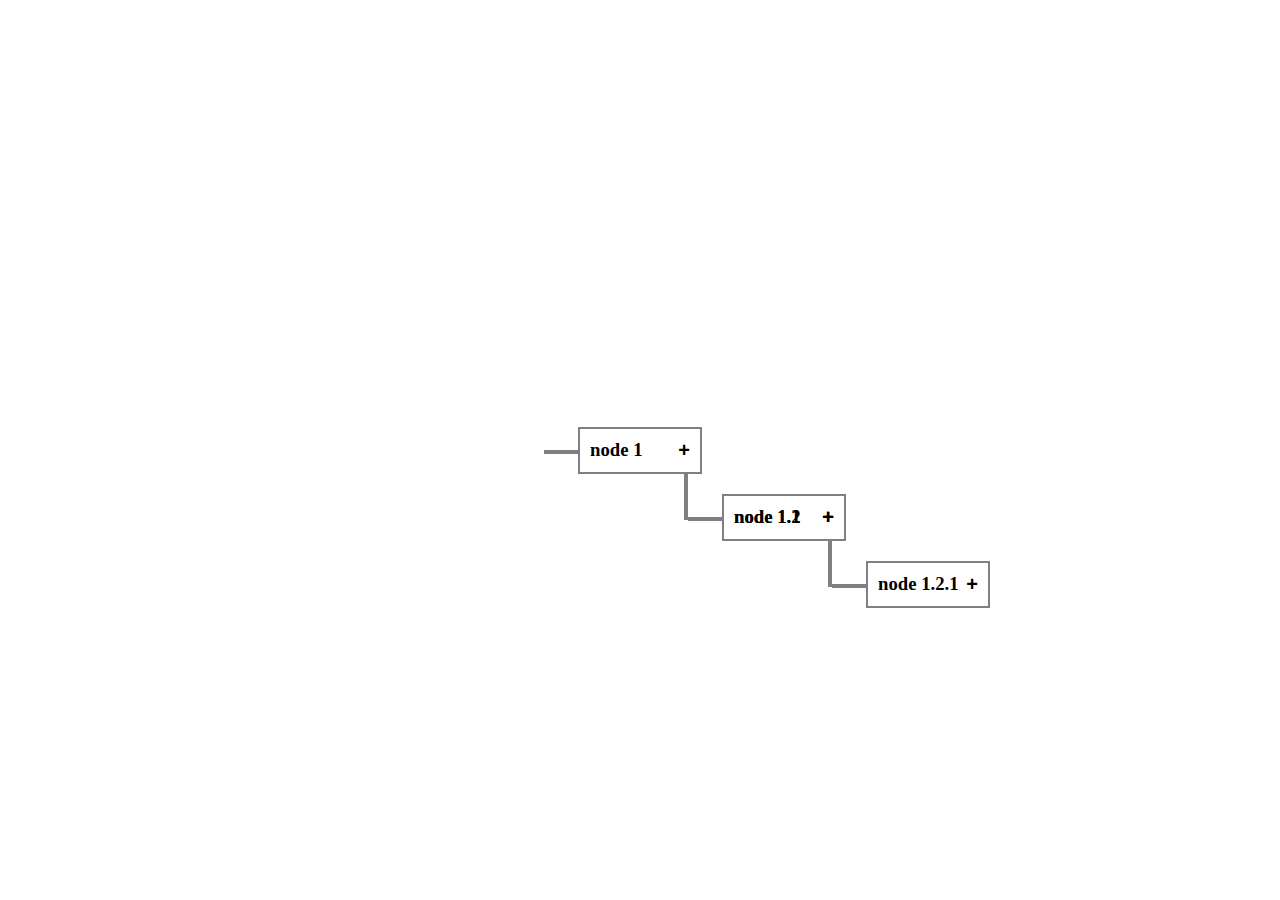
<file: csv demo/index.html>
<!DOCTYPE html>
<html lang="en">
<head>
    <meta charset="UTF-8">
    <meta name="viewport" content="width=device-width, initial-scale=1.0">
    <title>Document</title>
    <link rel="stylesheet" href="style.css">
</head>
<body>
    <div class="root">
            <div class="nodeContainer">
                <div class="Vconnector"></div>
                <div class="node">
                    <div class="Hconnector"></div>
                    <h3>node 1</h3>
                    <button>+</button>
                </div>
                
                <!-- child -->
                <div class="nodeContainer sub-node">
                    <div class="Vconnector"></div>
                    <div class="node">
                        <div class="Hconnector"></div>
                        <h3>node 1.1</h3>
                        <button>+</button>
                    </div>

                </div>
                
                <div class="nodeContainer sub-node">
                    <div class="Vconnector"></div>
                    <div class="node">
                        <div class="Hconnector"></div>
                        <h3>node 1.2</h3>
                        <button>+</button>
                    </div>

                    
                    <!-- sub child -->

                    <div class="nodeContainer sub-node">
                        <div class="Vconnector"></div>
                        <div class="node">
                            <div class="Hconnector"></div>
                            <h3>node 1.2.1</h3>
                            <button>+</button>
                        </div>
    
                    </div>


                </div>
                
                
                

            </div>


    </div>    
    
    
    
    <script src="main.js"></script>


</body>
</html>
</file>
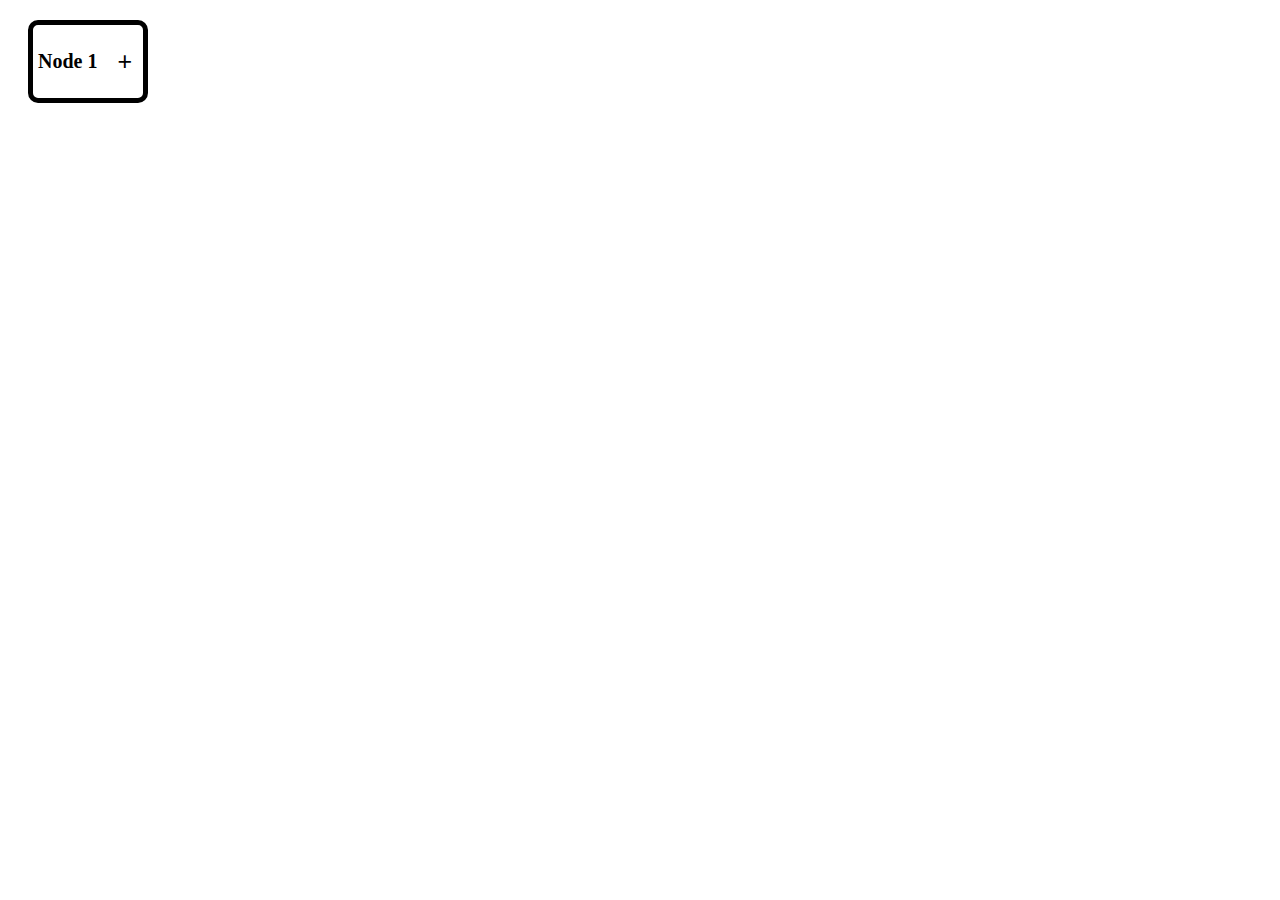
<file: js create element/index.html>
<!DOCTYPE html>
<html lang="en">
<head>
    <meta charset="UTF-8">
    <meta name="viewport" content="width=device-width, initial-scale=1.0">
    <title>create element</title>

</head>
<body>

    <style>

            .node{
                border: 5px solid black;
                border-radius: 10px;
                margin: 20px;
                padding: 5px;
                display: flex;
                flex-direction: row;
                justify-content: space-between;
                width: 100px;
            }

            .node p{
                font-size: 20px;
                font-weight: bold;
            }
            .node button{
                background-color: transparent;
                border: none;
                font-size: 25px;
            }
    </style>
    

    <div class="root">

    </div>

    
    


    <script src="main.js"></script>
</body>
</html>
</file>
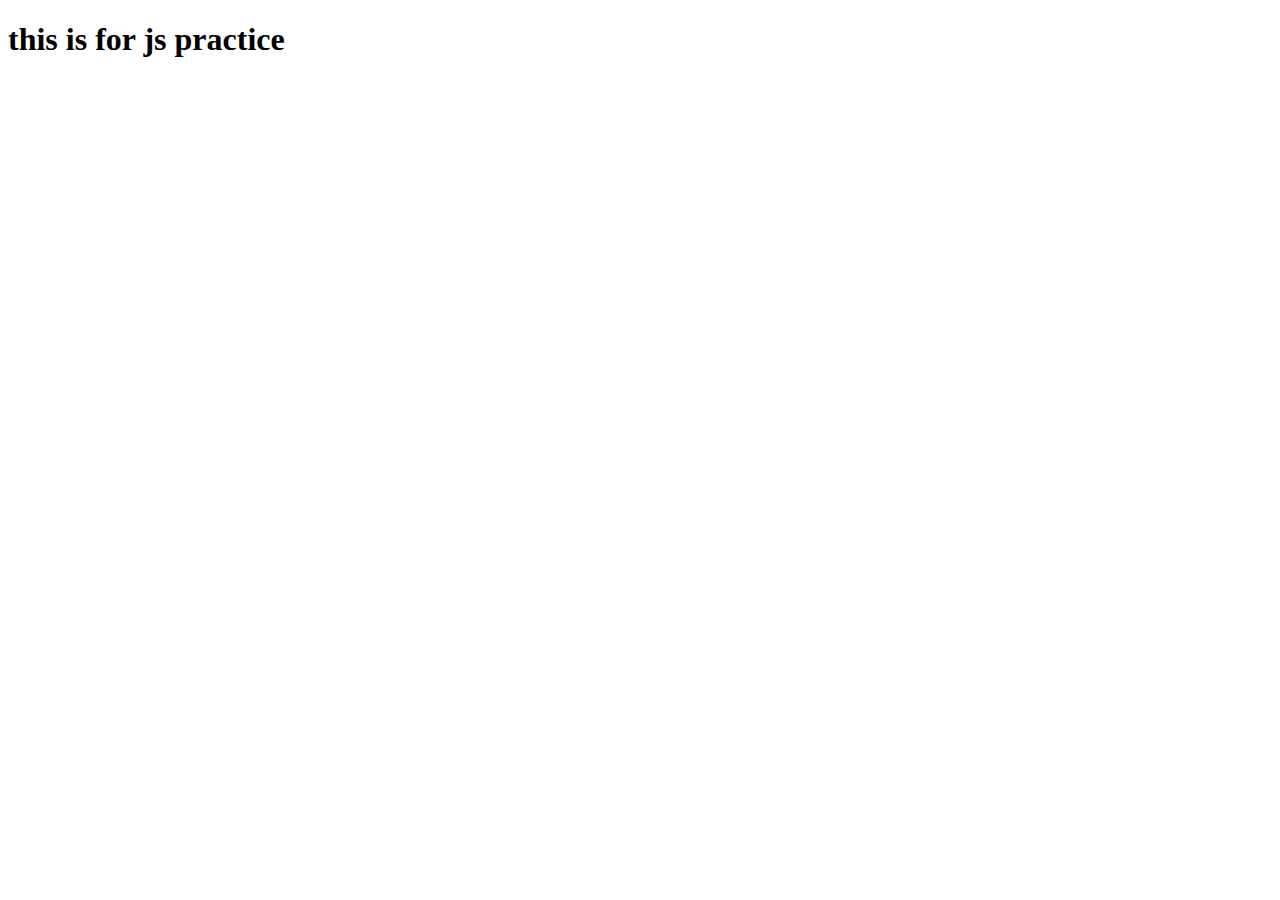
<file: js/index.html>
<!DOCTYPE html>
<html lang="en">
<head>
    <meta charset="UTF-8">
    <meta name="viewport" content="width=device-width, initial-scale=1.0">
    <title>JavaScript refresh!</title>
</head>
<body>
    

    <div class="main">
        <h1>this is for js practice</h1>
    </div>

    <script src="main.js"></script>
</body>
</html>
</file>
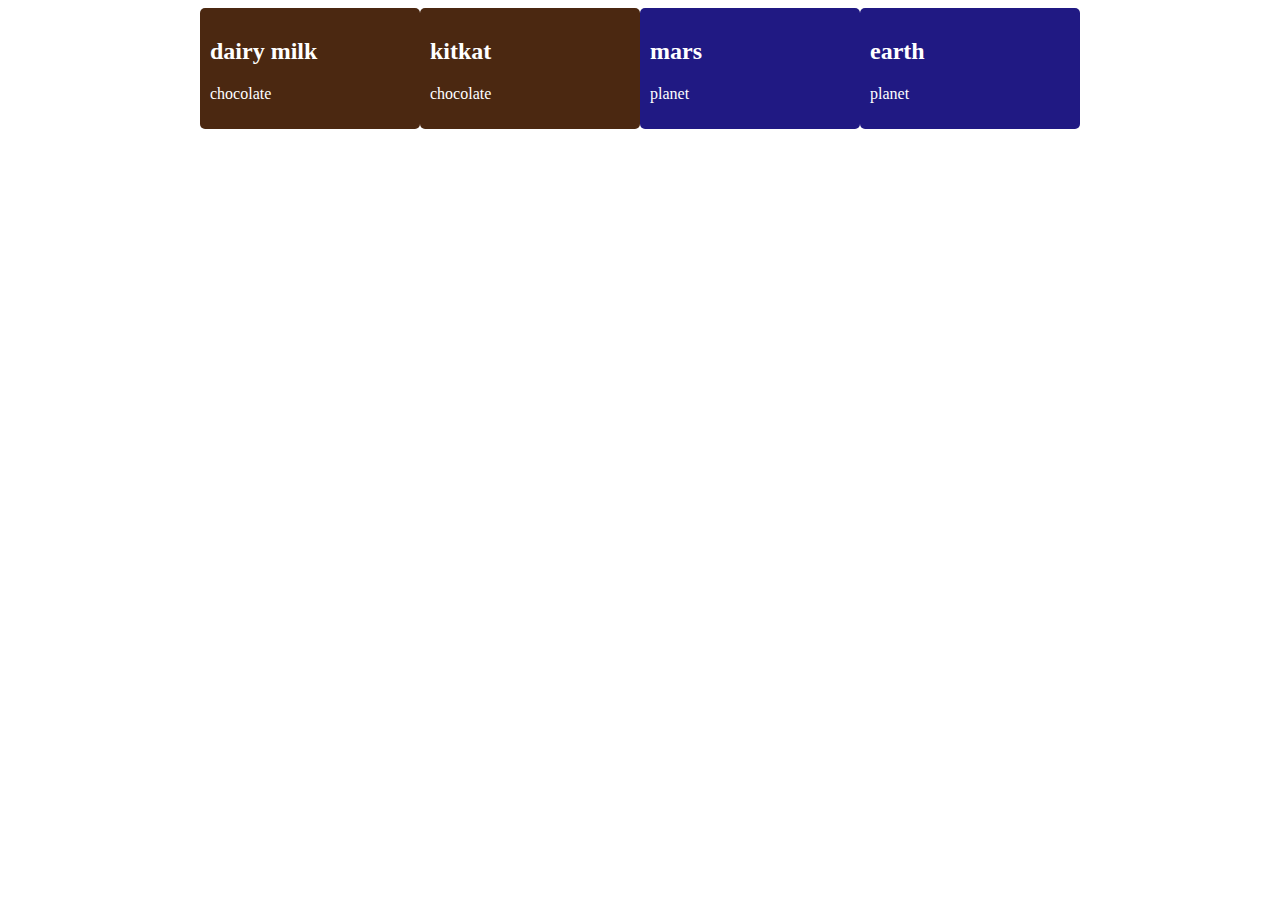
<file: objects/index.html>
<!DOCTYPE html>
<html lang="en">
<head>
    <meta charset="UTF-8">
    <meta name="viewport" content="width=device-width, initial-scale=1.0">
    <title>Document</title>
</head>
<body>

    <style>
        .root{
            display: flex;
            justify-content: center;
            align-items: center;
        }
            .planetBox{
                background-color: rgb(32, 25, 131);
                color: white;
                width: 200px;
                border-radius: 5px;
                padding: 10px;
            }
            .chocolateBox{
                background-color: rgb(75, 40, 17);
                color: white;
                width: 200px;
                border-radius: 5px;
                padding: 10px;
            }
    </style>

    <div class="root">

        
        

    </div>

    <script src="main.js"></script>
</body>
</html>
</file>
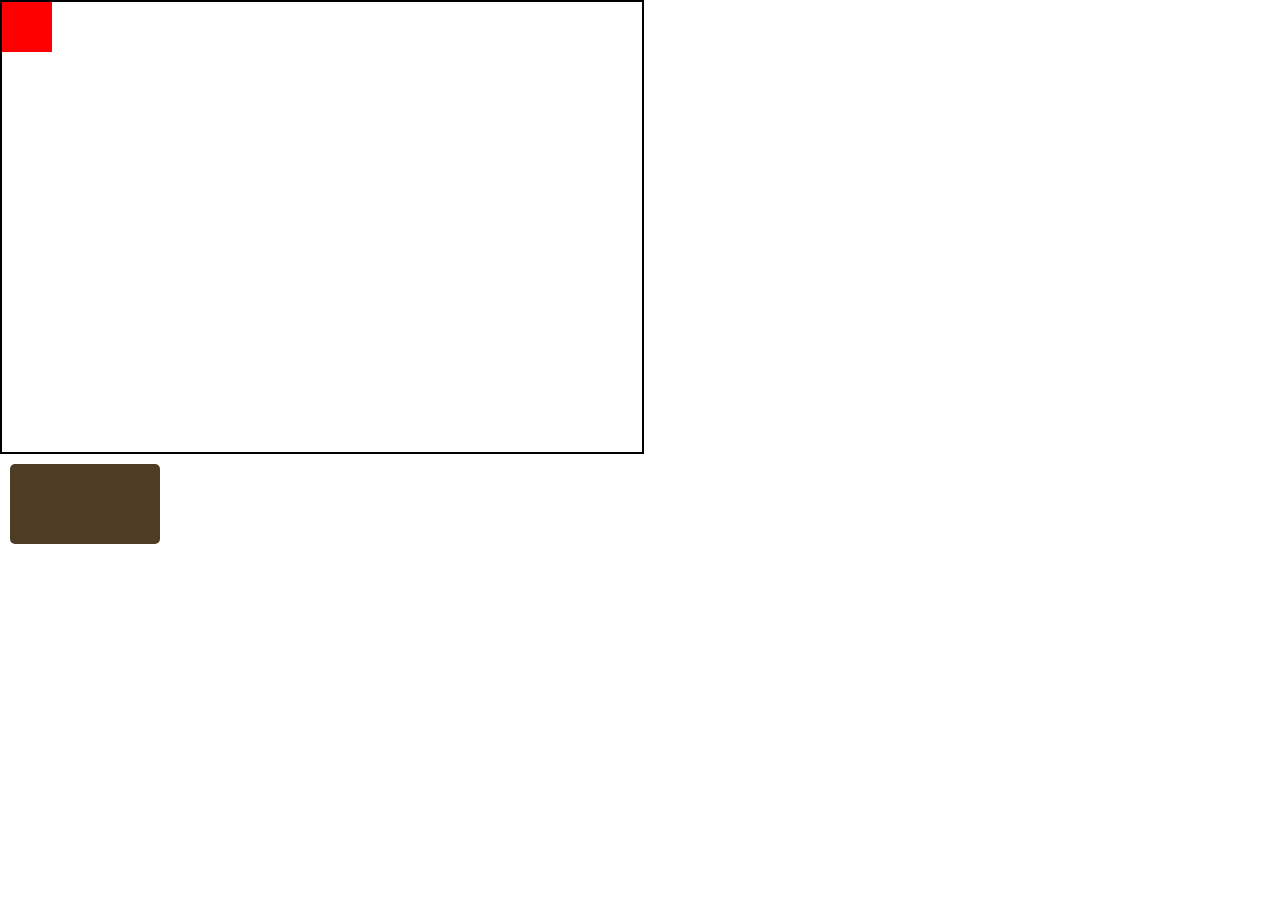
<file: positions/index.html>
<!DOCTYPE html>
<html lang="en">
<head>
    <meta charset="UTF-8">
    <meta name="viewport" content="width=device-width, initial-scale=1.0">
    <title>Position</title>
    <link rel="stylesheet" href="styles.css">
</head>
<body>

    <div class="parent">
        
        <div class="moving-box">
    
        </div>
    </div>
    <div class="container">

        <div class="button"></div>
       
    </div>

    


    <!-- 
        position : static(default),absolute,relative,fixed,sticky

        absolute: it will be position according to the first non statically positioned parent.
        relative: element follow the flow and become non-static

        fixed : out of flow; non-static; fixed on the screen while scrolling;
        sticky : out of the flow but leaves its own space vacant(occupied); non-static; fixed on the scree while scrolling
     -->
</body>
</html>
</file>
<file: csv demo/style.css>
*{
    margin: 0;
    padding: 0;
}

.root{
    height: 100vh;
    display: flex;
    justify-content: center;
    align-items: center;
}

.nodeContainer{
    position: relative;
}
.node{
    position: relative;
    display: flex;
    flex-direction: row;
    justify-content: space-between;
    align-items: center;
    width: 100px;
    border:2px solid grey;
    padding: 10px;
    margin: 10px;
}

.node button{
    background-color: transparent;
    border: none;
    font-size: 20px;
    font-weight: bold;
}
.Hconnector{
    width: 30px;
    height: 0px;
    border: 2px solid grey;
    position: absolute;
    top: 50%;
    left: -30%;
}
.Vconnector{
    height: 130%;
    width: 0px;
    border: 2px solid grey;
    position: absolute;
    left: -28px;
    top: -12px;
} 

.sub-node{
    position: absolute;
    left: 100%;
}
.sub-node:nth-child(n){
    
}

.nodeContainer:first-child>.Vconnector{
    display: none;
}

.nodeContainer:last-child  .Vconnector{
 height: 67%;
}
</file>
<file: positions/styles.css>
*{
    margin: 0;
    padding: 0;
}
.moving-box{
    height: 50px;
    width: 50px;
    background-color: red;

    position: absolute;
    
    animation: movement 3s ease 0s 1 forwards;
    /* animation: name duration timing-function delay iteration-count direction fill-mode; */
}

@keyframes movement {
    0%{
    height: 0px;
    background-color: black;
    }
    100%{
    height: 100px;
    background-color: red;
    
    }
}

.parent{
    height: 50vh;
    width: 50vw;
    border: 2px solid rgb(0, 0, 0);
    position: relative;
   
}

.button{
    margin: 10px;
    width: 150px;
    height: 80px;
    border-radius: 5px;
    background-color: rgb(78, 60, 36);
    transition: all 5s ;
}

.button:hover{
    background-color: blueviolet;
    
}
</file>
